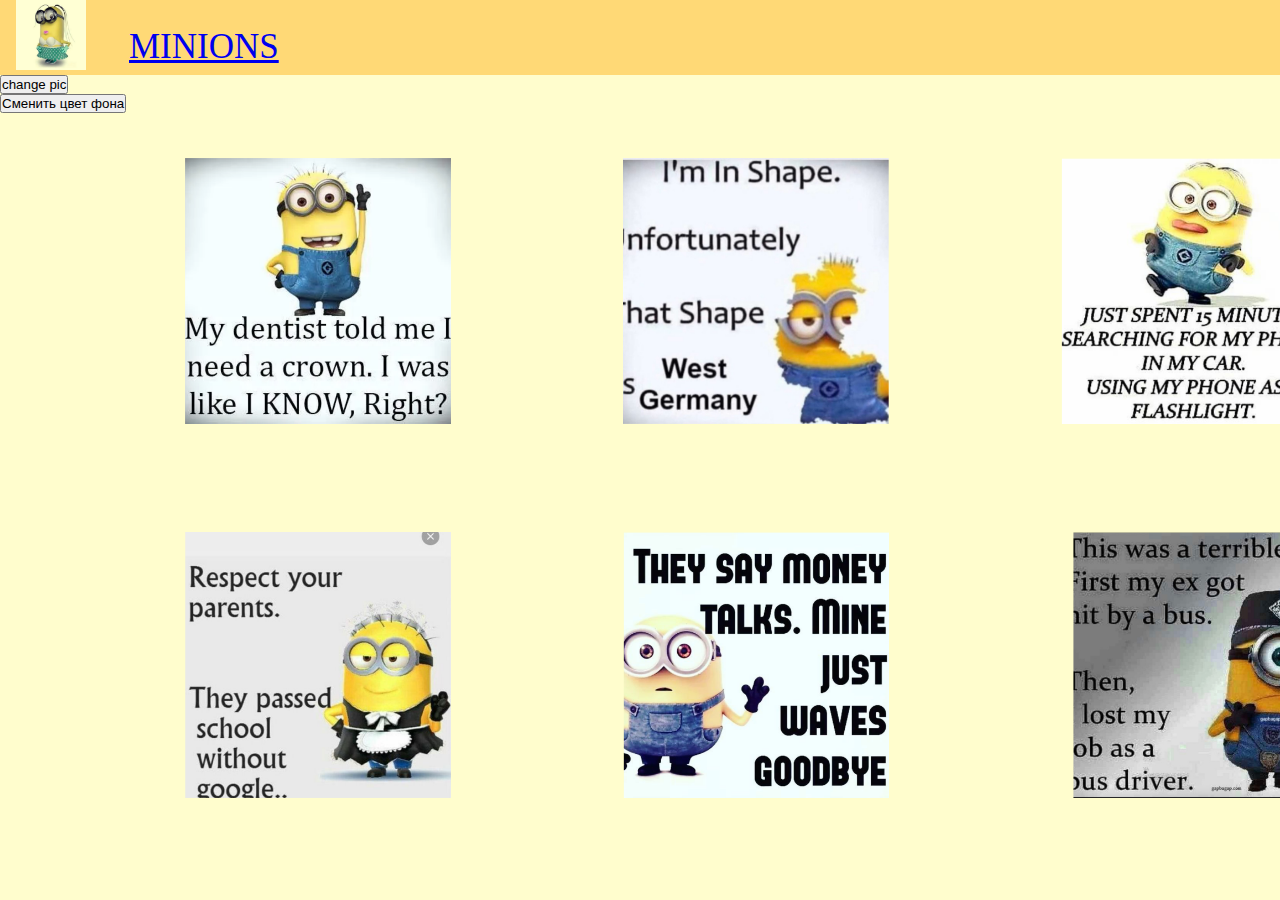
<file: index.html>
<!DOCTYPE html>
<html lang="en">
<head>
    <meta charset="UTF-8">
    <link href="style.css" rel="stylesheet" type="text/css">
    <title>Minions</title>
    <script src="/script.js"></script>
</head>
<body>
<header>
    <div>
        <a href="index.html">
            <img class ="logo_pic" src="pics/logo.jpg" alt="logo"/>
        </a>
        <div class="minions-text">
            <a href="index.html">MINIONS</a>
        </div>
    </div>
</header>
<main>
    <img id = "pic1" class ="pic " src="pics/pic1.jpg" alt="pic1" onClick="imgsrc();"/>
    <button onclick="pic1.src='pics/pic2.jpg',
    pic2.src='pics/pic3.jpg',
    pic3.src='pics/pic4.jpg',
    pic4.src='pics/pic5.jpg',
    pic5.src='pics/pic6.jpg',
    pic6.src='pics/pic1.jpg'">change pic</button>
    <img id = "pic2" class ="pic" src="pics/pic2.jpg" alt="pic2" onClick="imgsrc();"/>
    <img id = "pic3" class ="pic" src="pics/pic3.jpg" alt="pic3" onClick="imgsrc();"/>
    <img id = "pic4" class ="pic" src="pics/pic4.jpg" alt="pic4" onClick="imgsrc();"/>
    <img id = "pic5" class ="pic" src="pics/pic5.jpg" alt="pic5" onClick='imgsrc();'/>

    <img id = "pic6" class ="pic " src="pics/pic6.jpg" alt="pic6" onClick="imgsrc();"/>
</main>
<footer>
    <button onclick="changeColor();">Сменить цвет фона</button>
    <script src="/script.js"></script>
</footer>
</body>

</html>
</file>
<file: style.css>
* {
    margin: 0;
    padding: 0;
}

header{
    height: 75px;
    background: #FFD976;

}

body{
    background: #FFFDCD;
}
.logo_pic{
    position: absolute;
    width: 70px;
    height: 70px;
    left: 16px;
    top: 0px;
}

.minions-text{
    position: absolute;
    width: 149px;
    height: 71px;
    left: 129px;
    top: 11px;

    font-family: 'Jaldi';
    font-style: normal;
    font-weight: 400;
    font-size: 35px;
    line-height: 71px;

    color: #000000;
}

.pic{
    position: absolute;
    width: 266px;
    height: 266px;
}

#pic1{
    left: 185px;
    top: 158px;
}

#pic2{
    left: 623px;
    top: 158px;
}

#pic3{
    left: 1061px;
    top: 158px;
}

#pic4{
    left: 185px;
    top: 532px;
}

#pic5{
    left: 623px;
    top: 532px;
}

#pic6{
    left: 1073px;
    top: 532px;
}
</file>
